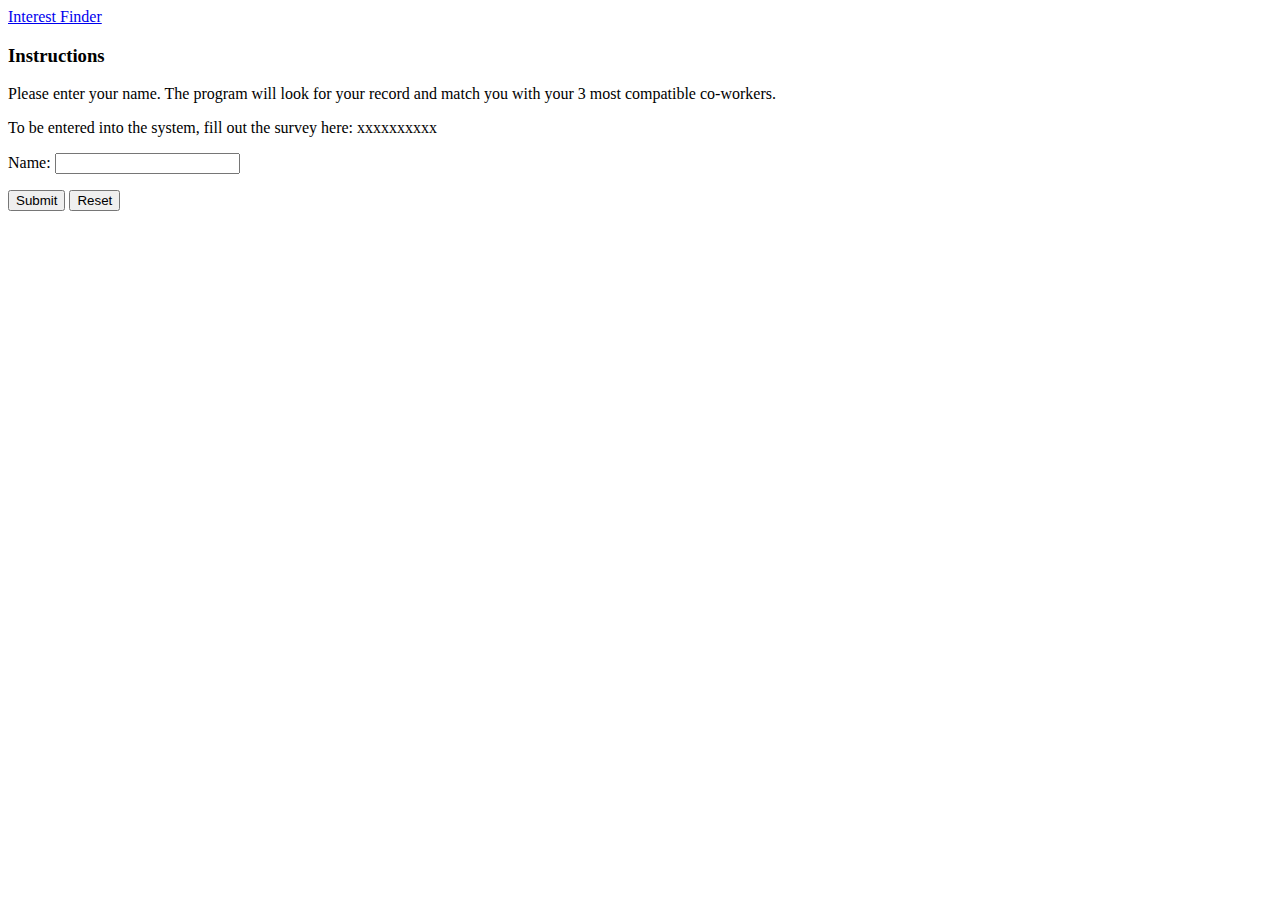
<file: src/main/resources/templates/index.html>
<!doctype html>
<html lang="en">
    <head>
        <!-- Required meta tags -->
        <meta charset="utf-8">
        <meta name="viewport" content="width=device-width, initial-scale=1">

        <!-- Bootstrap CSS -->
        <link href="https://cdn.jsdelivr.net/npm/bootstrap@5.1.3/dist/css/bootstrap.min.css" rel="stylesheet" integrity="sha384-1BmE4kWBq78iYhFldvKuhfTAU6auU8tT94WrHftjDbrCEXSU1oBoqyl2QvZ6jIW3" crossorigin="anonymous">
        <!-- Bootstrap JS -->
        <script src="https://cdn.jsdelivr.net/npm/bootstrap@5.1.3/dist/js/bootstrap.bundle.min.js" integrity="sha384-ka7Sk0Gln4gmtz2MlQnikT1wXgYsOg+OMhuP+IlRH9sENBO0LRn5q+8nbTov4+1p" crossorigin="anonymous"></script>


        <title>Interest Finder</title>
    </head>
    <body>

        <nav class="navbar navbar-dark bg-dark">
            <div class="container-fluid justify-content-center">
                <a class="navbar-brand" href="index.html">Interest Finder</a>
            </div>
        </nav>
        <div class="container-sm mt-3">

            <h3>Instructions</h3>
            <p>
                Please enter your name. The program will look for your record and match you with your 3 most compatible co-workers.
            </p>

            <p>
                To be entered into the system, fill out the survey here: xxxxxxxxxx
            </p>



            <form action="#"  th:action="@{/results}" th:object="${getmyinfo}" method="post">
              <p> Name: <input type="text" th:field="*{name}" /></p>
              <p><input type="submit" value="Submit" /> <input type="reset" value="Reset" /></p>
            </form>
        </div>
    </body>
</html>
</file>
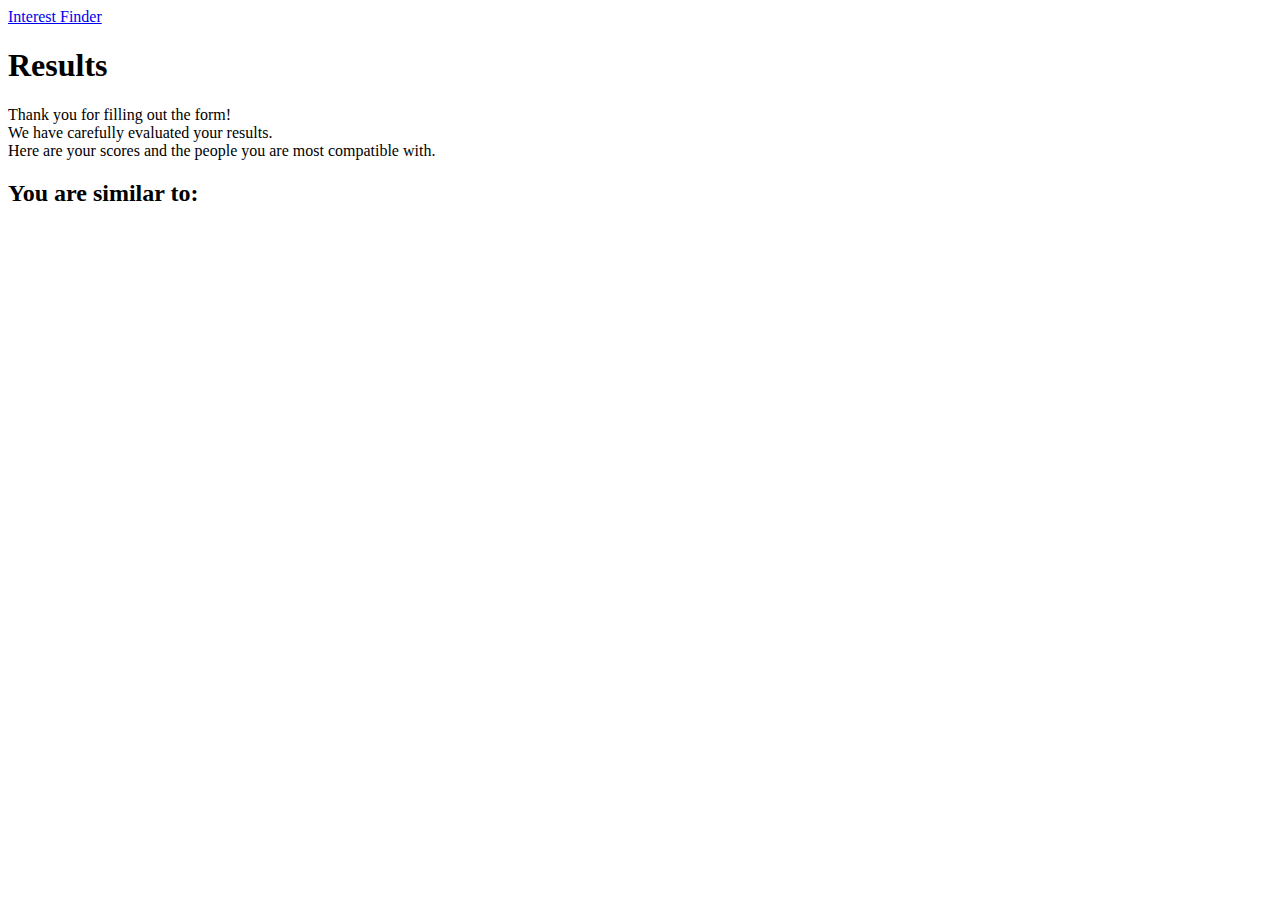
<file: src/main/resources/templates/resultsthyme.html>
<!doctype html>
<html lang="en">
    <head>
        <!-- Required meta tags -->
        <meta charset="utf-8">
        <meta name="viewport" content="width=device-width, initial-scale=1">

        <!-- Bootstrap CSS -->
        <link href="https://cdn.jsdelivr.net/npm/bootstrap@5.1.3/dist/css/bootstrap.min.css" rel="stylesheet" integrity="sha384-1BmE4kWBq78iYhFldvKuhfTAU6auU8tT94WrHftjDbrCEXSU1oBoqyl2QvZ6jIW3" crossorigin="anonymous">
        <!-- Bootstrap JS -->
        <script src="https://cdn.jsdelivr.net/npm/bootstrap@5.1.3/dist/js/bootstrap.bundle.min.js" integrity="sha384-ka7Sk0Gln4gmtz2MlQnikT1wXgYsOg+OMhuP+IlRH9sENBO0LRn5q+8nbTov4+1p" crossorigin="anonymous"></script>


        <title>Results</title>
    </head>
    <body>
        <nav class="navbar navbar-dark bg-dark">
            <div class="container-fluid justify-content-center">
                <a class="navbar-brand" href="index.html">Interest Finder</a>
            </div>
        </nav>

        <div class="container-sm mt-3">

            <h1>Results</h1>
            <p>
                Thank you for filling out the form! <br>
                We have carefully evaluated your results. <br>

                Here are your scores and the people you are most compatible with.
            </p>

            <div>
                <h3 th:text="'Your Name: ' + ${ username}" />
                <div th:each="userScore: ${userScores}">
                    <p th:text="'CATEGORY HERE: ' + ${userScore}" />
                </div>

            </div>

            <h2>
                You are similar to:
            </h2>
            
            <div th:each="match: ${matches}">
                <h3 th:text="'Name: ' + ${match.name}" />
                <p th:text="'Scores: ' + ${match.scores}" />
            </div>


            
        </div>
    </body>
</html>
</file>
